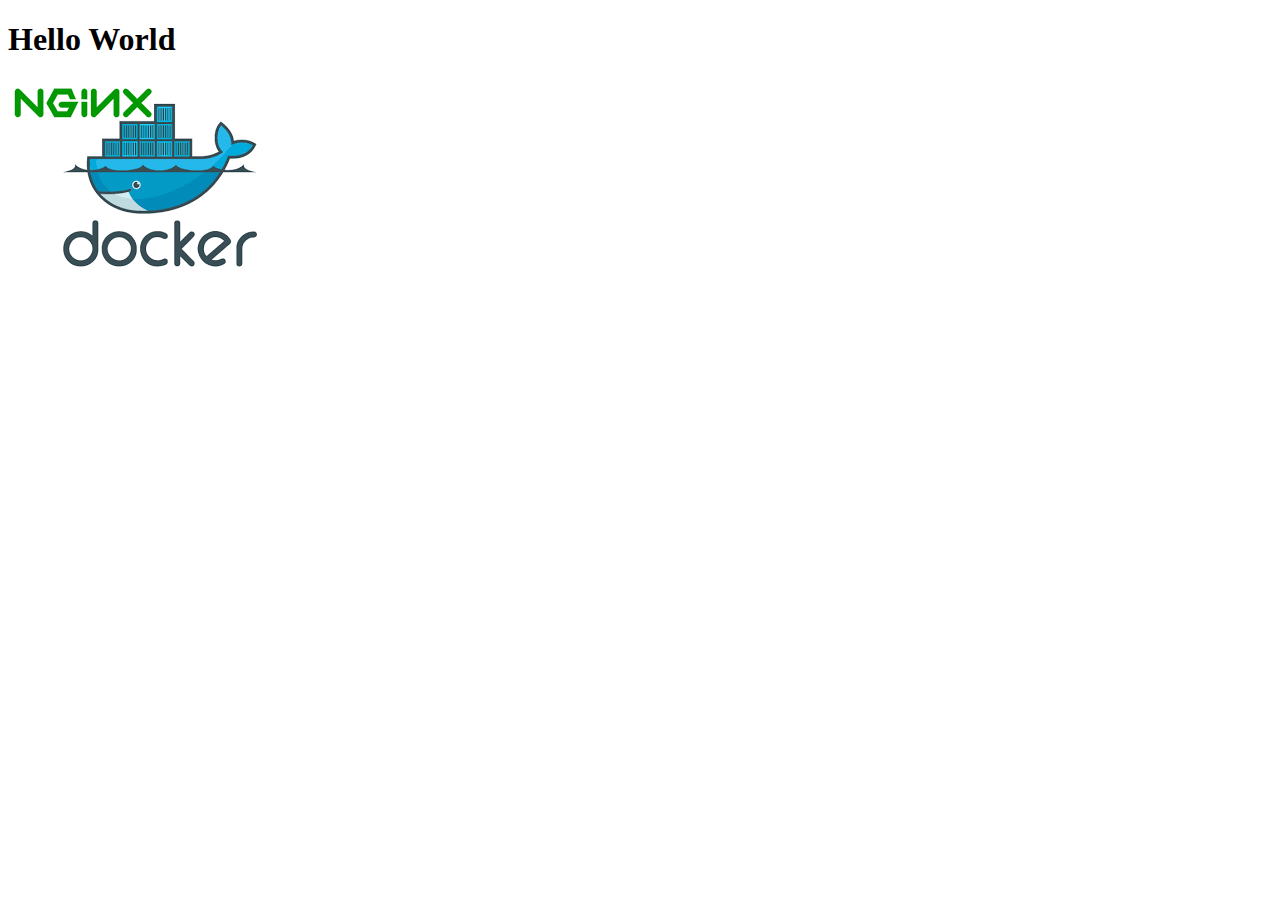
<file: ex01/nginx/www/index.html>
<!DOCTYPE html>
<html lang="en">
<head>
    <meta charset="UTF-8">
    <title>Nginx in Docker</title>
</head>
<body>
    <h1>Hello World</h1>
    <img src="images/docker-nginx.png" alt="nginx in docker">
</body>
</html>
</file>
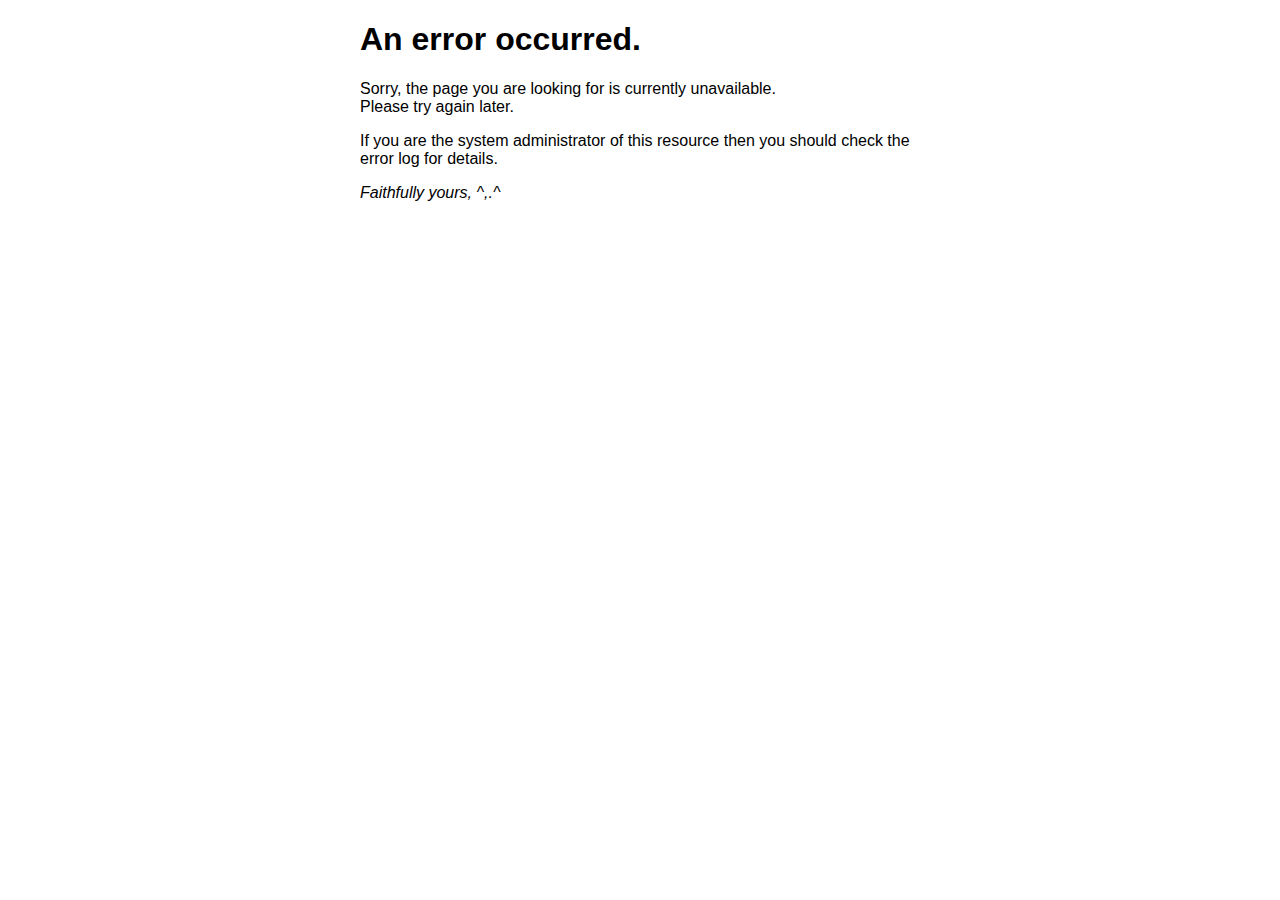
<file: ex01/nginx/www/error/50x.html>
<!DOCTYPE html>
<html lang="ko">
<head>
    <title>50x Error</title>
    <style>
        html { color-scheme: light dark; }
        body { width: 35em; margin: 0 auto;
            font-family: Tahoma, Verdana, Arial, sans-serif; }
    </style>
</head>
<body>
<h1>An error occurred.</h1>
<p>
    Sorry, the page you are looking for is currently unavailable.
    <br/>
    Please try again later.
</p>
<p>
    If you are the system administrator of this resource then you should check the error log for details.
</p>

<p>
    <em>Faithfully yours, ^,.^</em>
</p>
</body>
</file>
